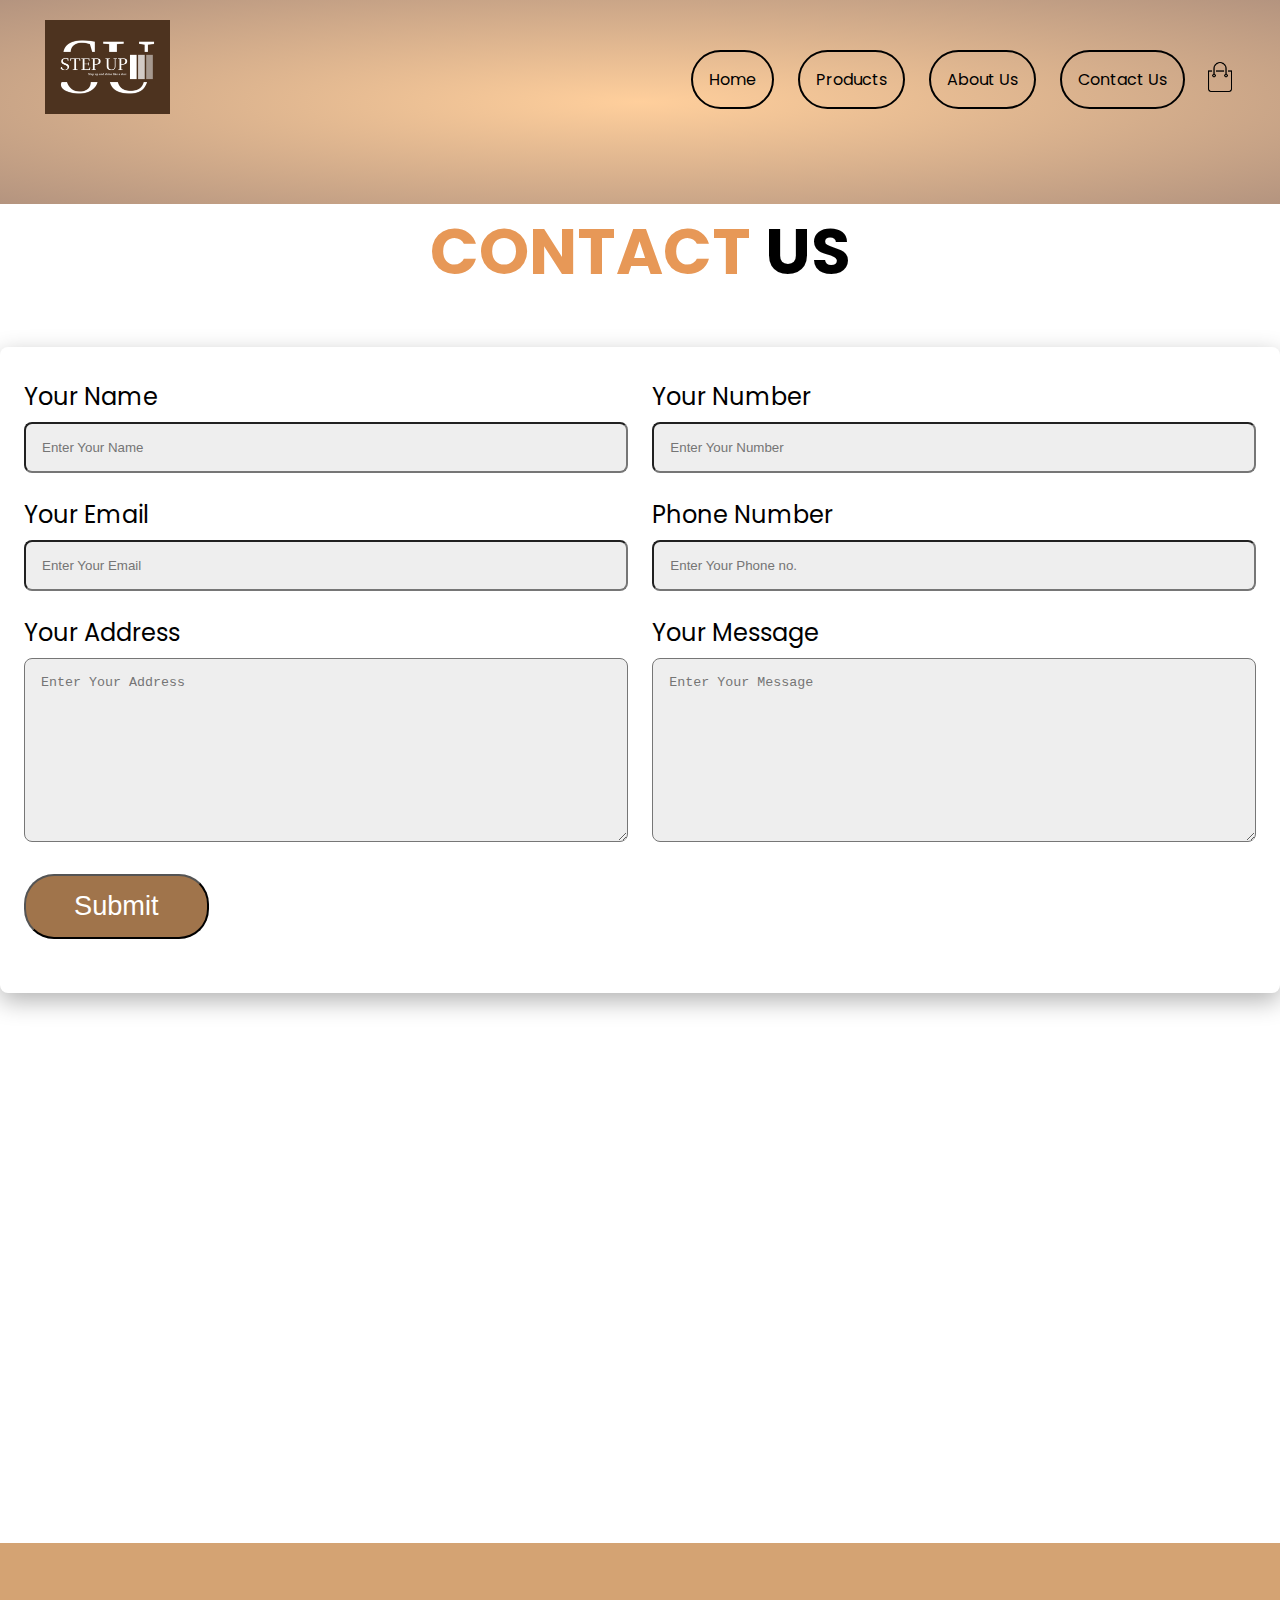
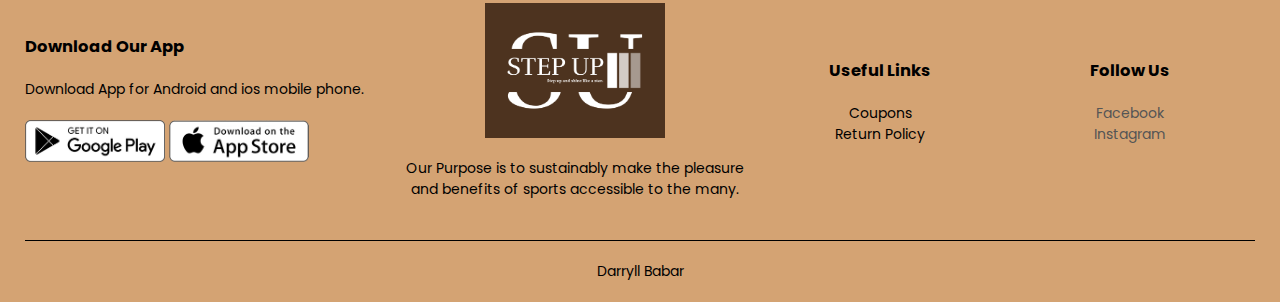
<file: contact us.html>
<html lang="en">
  <head>
    <meta charset="UTF-8" />
    <meta http-equiv="X-UA-Compatible" content="IE=edge" />
    <meta name="viewport" content="width=device-width, initial-scale=1.0" />
    <title>RedStore | Ecommerce Website Design Project</title>
    <link rel="stylesheet" href="style.css" />
    <link rel="preconnect" href="https://fonts.googleapis.com" />
    <link rel="preconnect" href="https://fonts.gstatic.com" crossorigin />
    <link
      href="https://fonts.googleapis.com/css2?family=Poppins:wght@200;400;500;600;700&display=swap"
      rel="stylesheet"
    />
    <link
      rel="stylesheet"
      href="https://cdnjs.cloudflare.com/ajax/libs/font-awesome/5.15.4/css/all.min.css"
      integrity="sha512-1ycn6IcaQQ40/MKBW2W4Rhis/DbILU74C1vSrLJxCq57o941Ym01SwNsOMqvEBFlcgUa6xLiPY/NS5R+E6ztJQ=="
      crossorigin="anonymous"
      referrerpolicy="no-referrer"
    />
  </head>
  <body>
    <div class="header">
      <div class="container">
        <div class="navbar">
          <div class="logo">
            <a href="index.html"
              ><img src="images/step-up-logo.png" alt="logo" width="125px"
            /></a>
          </div>

          <nav>
            <ul id="MenuItems">
              <li><a class="menu" href="./index.html">Home</a></li>
              <li><a class="menu" href="./products.html">Products</a></li>
              <li><a class="menu" href="./about.html">About Us</a></li>
              <li><a class="menu" href="">Contact Us</a></li>
            </ul>
          </nav>

          <img src="images/cart.png" alt="cart logo" id="cart" />
          <img src="images/menu.png" class="menu-icon" />
        </div>

        <div class="row"></div>
      </div>
    </div>

    <section class="contact">
      <h1 class="heading"><span>CONTACT</span> US</h1>

      <form action="">
        <div class="inputBox">
          <div class="input">
            <span>Your Name</span>
            <input type="text" required placeholder="Enter Your Name" />
          </div>

          <div class="input">
            <span>Your Number</span>
            <input type="number" required placeholder="Enter Your Number" />
          </div>
          <div class="input">
            <span>Your Email</span>
            <input type="text" required placeholder="Enter Your Email" />
          </div>
          <div class="input">
            <span>Phone Number</span>
            <input type="text" required placeholder="Enter Your Phone no." />
          </div>
        </div>

        <div class="inputBox">
          <div class="input">
            <span>Your Address</span>
            <textarea
              name=""
              required
              placeholder="Enter Your Address"
              id=""
              cols="30"
              rows="10"
            ></textarea>
          </div>

          <div class="input">
            <span>Your Message</span>
            <textarea
              required
              placeholder="Enter Your Message"
              name=""
              id=""
              cols="30"
              rows="10"
            ></textarea>
          </div>
        </div>

        <input type="submit" value="Submit" class="btn" />
      </form>
      <div class="map">
        <iframe
          src="https://www.google.com/maps/embed?pb=!1m18!1m12!1m3!1d241.32659494179643!2d121.08512180734024!3d14.586221500000004!2m3!1f0!2f0!3f0!3m2!1i1024!2i768!4f13.1!3m3!1m2!1s0x3397c7fb5fb22c09%3A0xe34e9f0deedefda2!2s1063%20Bernal%20Street%2C%20Pasig%2C%201609%20Metro%20Manila!5e0!3m2!1sen!2sph!4v1681811165084!5m2!1sen!2sph"
          width="100%"
          height="450"
          style="border: 0"
          allowfullscreen=""
          loading="lazy"
          referrerpolicy="no-referrer-when-downgrade"
        ></iframe>
      </div>
    </section>

    <!-------------footer---------->

    <div class="footer">
      <div class="container">
        <div class="row">
          <div class="footer-col-1">
            <h3>Download Our App</h3>
            <p>Download App for Android and ios mobile phone.</p>
            <div class="app-logo">
              <img src="images/play-store.png" />
              <img src="images/app-store.png" />
            </div>
          </div>
          <div class="footer-col-2">
            <img src="images/step-up-logo.png" />
            <p>
              Our Purpose is to sustainably make the pleasure and benefits of
              sports accessible to the many.
            </p>
          </div>
          <div class="footer-col-3">
            <h3>Useful Links</h3>
            <ul>
              <li>Coupons</li>
              <li>Return Policy</li>
            </ul>
          </div>
          <div class="footer-col-4">
            <h3>Follow Us</h3>
            <ul class="links">
              <li>
                <a href="" target="_blank">Facebook</a>
              </li>
              <li>
                <a href="" target="_blank">Instagram</a>
              </li>
            </ul>
          </div>
        </div>
        <hr />
        <p class="copyright">Darryll Babar</p>
      </div>
    </div>

    <!-- ---------------------Javascipt For Menu Toggle------------- -->
    <script>
      var MenuItems = document.getElementById("MenuItems");

      MenuItems.style.maxHeight = "0px";

      function menutoggle() {
        if (MenuItems.style.maxHeight == "0px") {
          MenuItems.style.maxHeight = "200px";
        } else {
          MenuItems.style.maxHeight = "0px";
        }
      }
    </script>
  </body>
</html>
</file>
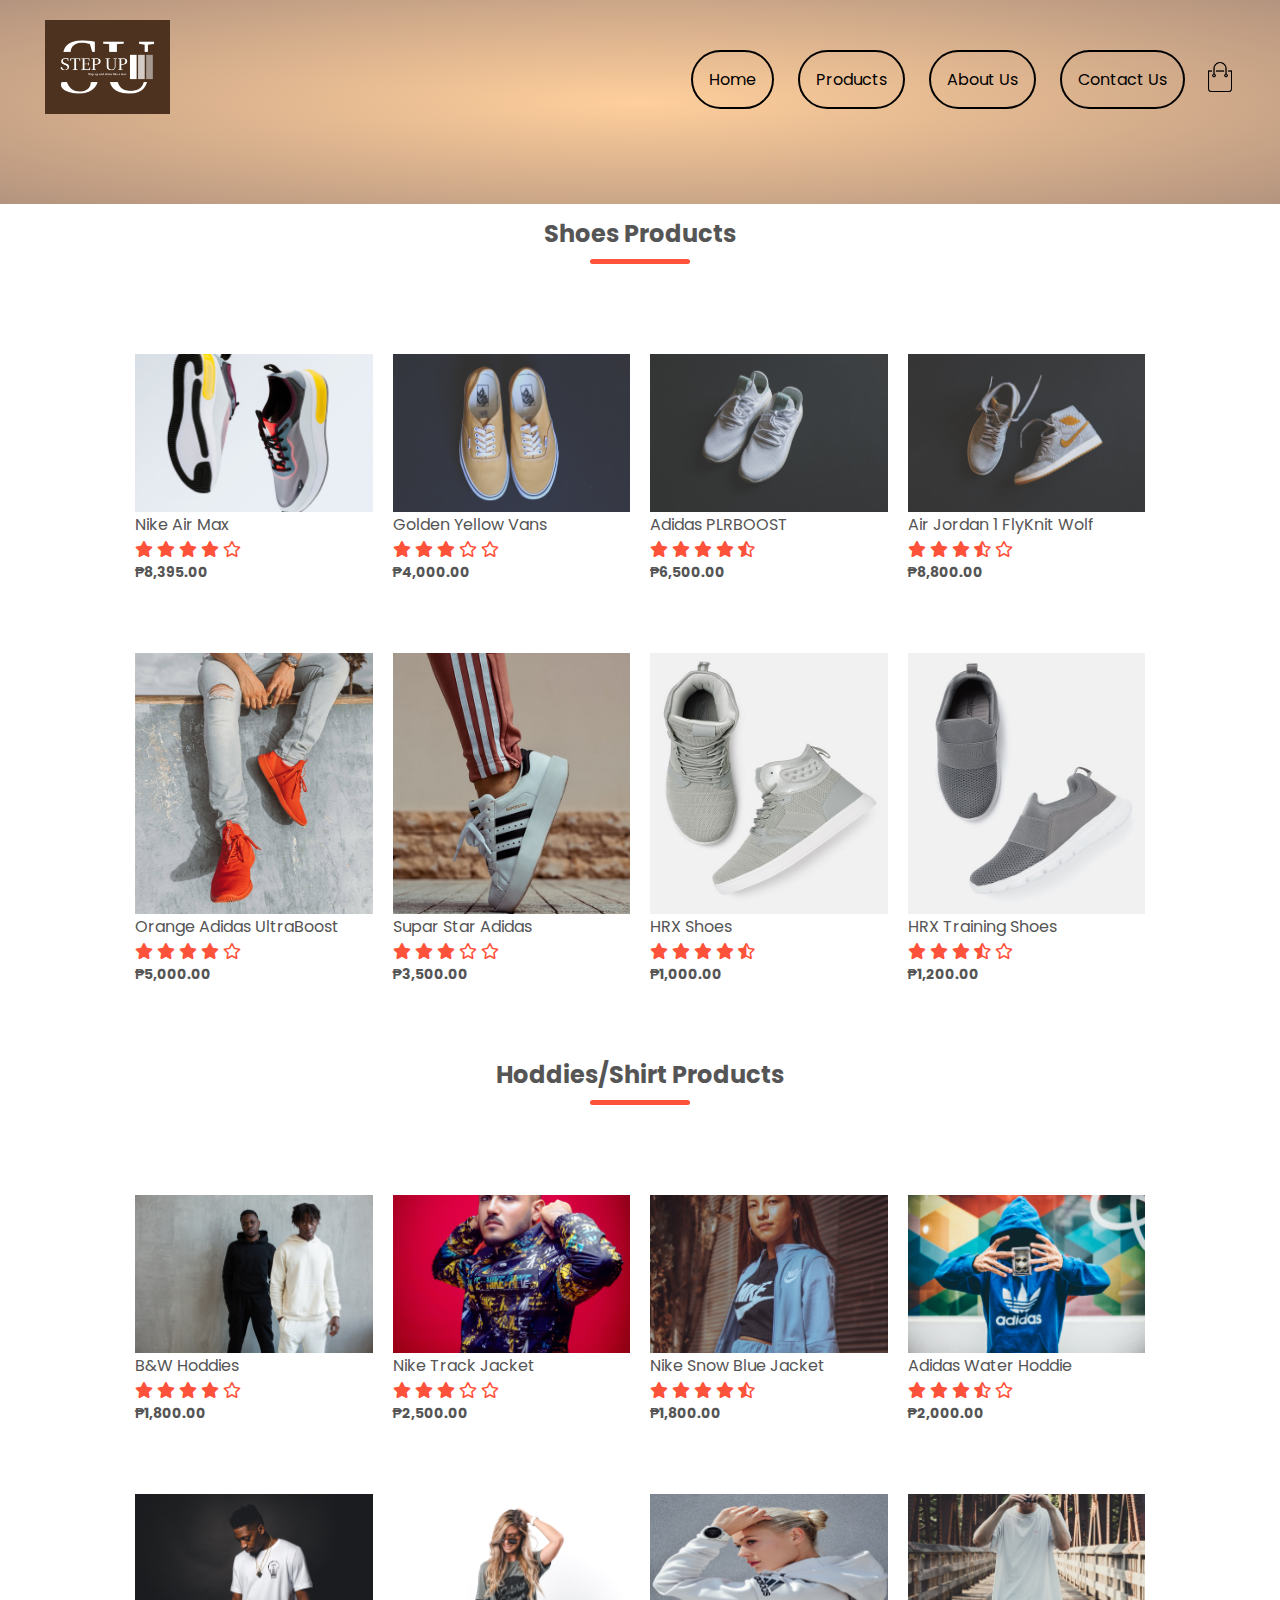
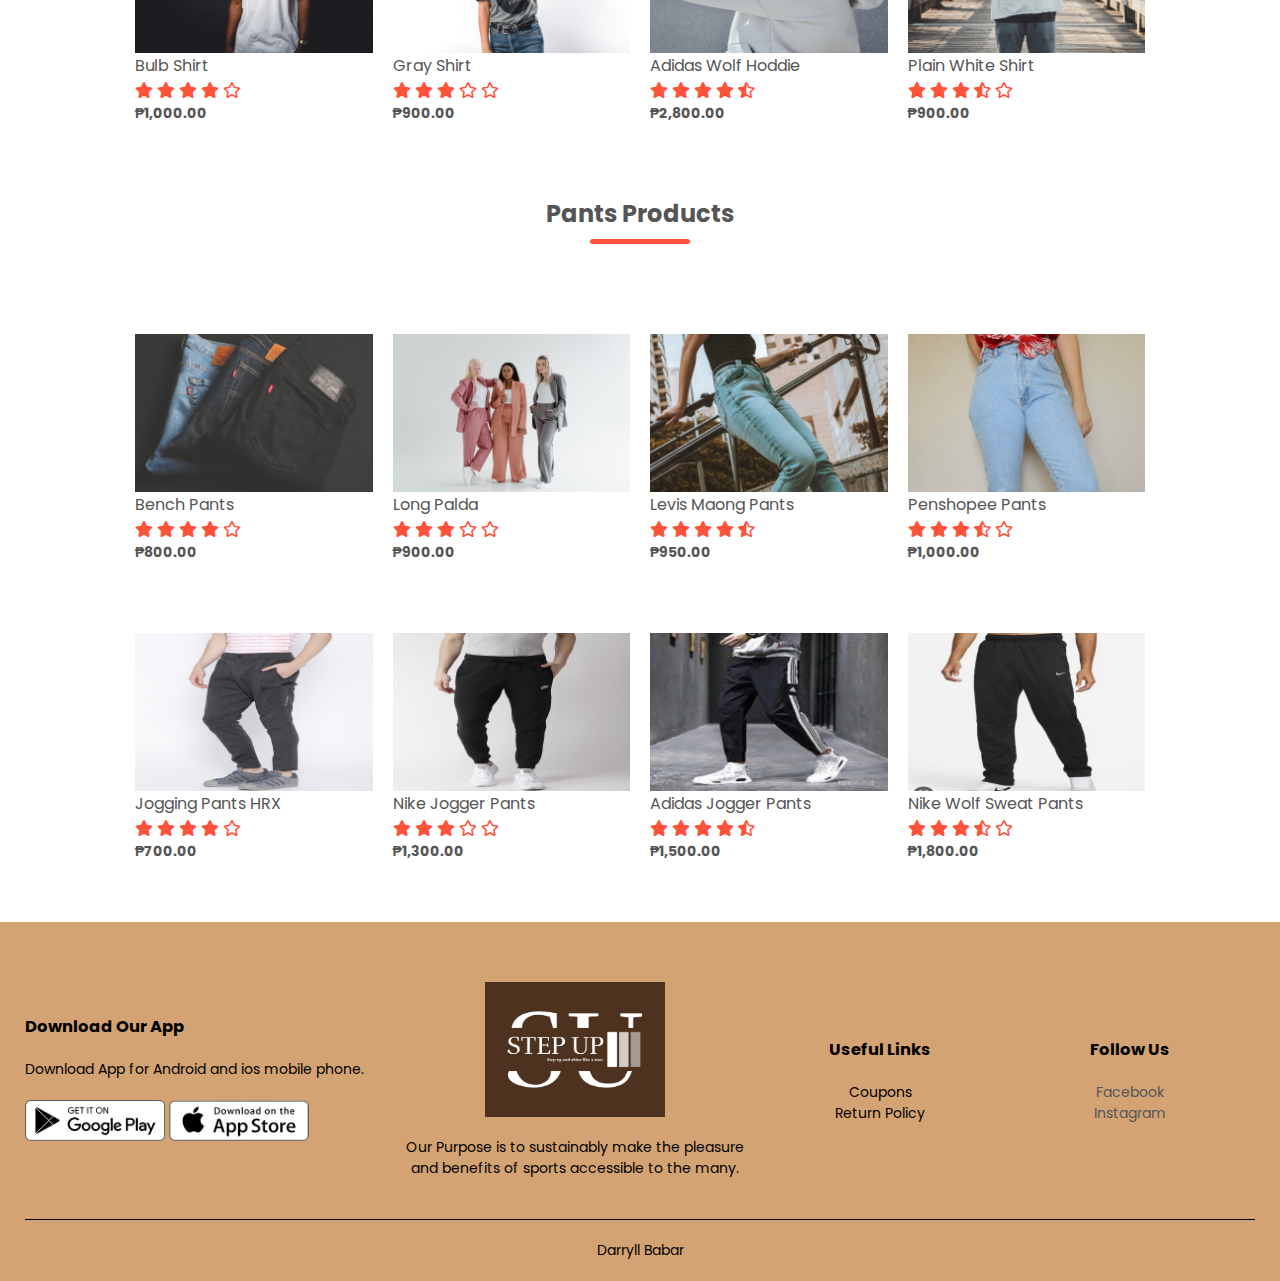
<file: products.html>
<html lang="en">
  <head>
    <meta charset="UTF-8" />
    <meta http-equiv="X-UA-Compatible" content="IE=edge" />
    <meta name="viewport" content="width=device-width, initial-scale=1.0" />
    <title>RedStore | Ecommerce Website Design Project</title>
    <link rel="stylesheet" href="style.css" />
    <link rel="preconnect" href="https://fonts.googleapis.com" />
    <link rel="preconnect" href="https://fonts.gstatic.com" crossorigin />
    <link
      href="https://fonts.googleapis.com/css2?family=Poppins:wght@200;400;500;600;700&display=swap"
      rel="stylesheet"
    />
    <link
      rel="stylesheet"
      href="https://cdnjs.cloudflare.com/ajax/libs/font-awesome/5.15.4/css/all.min.css"
      integrity="sha512-1ycn6IcaQQ40/MKBW2W4Rhis/DbILU74C1vSrLJxCq57o941Ym01SwNsOMqvEBFlcgUa6xLiPY/NS5R+E6ztJQ=="
      crossorigin="anonymous"
      referrerpolicy="no-referrer"
    />
  </head>
  <body>
    <div class="header">
      <div class="container">
        <div class="navbar">
          <div class="logo">
            <a href="index.html"
              ><img src="images/step-up-logo.png" alt="logo" width="125px"
            /></a>
          </div>

          <nav>
            <ul id="MenuItems">
              <li><a class="menu" href="./index.html">Home</a></li>
              <li><a class="menu" href="">Products</a></li>
              <li><a class="menu" href="./about.html">About Us</a></li>
              <li><a class="menu" href="./contact us.html">Contact Us</a></li>
            </ul>
          </nav>

          <img src="images/cart.png" alt="cart logo" id="cart" />
          <img src="images/menu.png" class="menu-icon" />
        </div>

        <div class="row"></div>
      </div>
    </div>

    <!---------------- featured products ---------------->
    <div class="small-container">
      <h2 class="title">Shoes Products</h2>
      <div class="row">
        <div class="col-4">
          <img src="images/shoe 1.jpg" />
          <h4>Nike Air Max</h4>
          <div class="rating">
            <i class="fa fa-star"></i>
            <i class="fa fa-star"></i>
            <i class="fa fa-star"></i>
            <i class="fa fa-star"></i>
            <i class="far fa-star"></i>
          </div>
          <p><strong>₱8,395.00</strong></p>
        </div>
        <div class="col-4">
          <img src="images/shoe 2.jpg" />
          <h4>Golden Yellow Vans</h4>
          <div class="rating">
            <i class="fa fa-star"></i>
            <i class="fa fa-star"></i>
            <i class="fa fa-star"></i>
            <i class="far fa-star"></i>
            <i class="far fa-star"></i>
          </div>
          <p><strong>₱4,000.00</strong></p>
        </div>
        <div class="col-4">
          <img src="images/shoe 3.jpg" />
          <h4>Adidas PLRBOOST</h4>
          <div class="rating">
            <i class="fa fa-star"></i>
            <i class="fa fa-star"></i>
            <i class="fa fa-star"></i>
            <i class="fa fa-star"></i>
            <i class="fas fa-star-half-alt"></i>
          </div>
          <p><strong>₱6,500.00</strong></p>
        </div>
        <div class="col-4">
          <img src="images/shoe 4.jpg" />
          <h4>Air Jordan 1 FlyKnit Wolf</h4>
          <div class="rating">
            <i class="fa fa-star"></i>
            <i class="fa fa-star"></i>
            <i class="fa fa-star"></i>
            <i class="fas fa-star-half-alt"></i>
            <i class="far fa-star"></i>
          </div>
          <p><strong>₱8,800.00</strong></p>
        </div>
        <div class="col-4">
          <img src="images/category-1.jpg" />
          <h4>Orange Adidas UltraBoost</h4>
          <div class="rating">
            <i class="fa fa-star"></i>
            <i class="fa fa-star"></i>
            <i class="fa fa-star"></i>
            <i class="fa fa-star"></i>
            <i class="far fa-star"></i>
          </div>
          <p><strong>₱5,000.00</strong></p>
        </div>
        <div class="col-4">
          <img src="images/category-2.jpg" />
          <h4>Supar Star Adidas</h4>
          <div class="rating">
            <i class="fa fa-star"></i>
            <i class="fa fa-star"></i>
            <i class="fa fa-star"></i>
            <i class="far fa-star"></i>
            <i class="far fa-star"></i>
          </div>
          <p><strong>₱3,500.00</strong></p>
        </div>
        <div class="col-4">
          <img src="images/product-5.1.jpg" />
          <h4>HRX Shoes</h4>
          <div class="rating">
            <i class="fa fa-star"></i>
            <i class="fa fa-star"></i>
            <i class="fa fa-star"></i>
            <i class="fa fa-star"></i>
            <i class="fas fa-star-half-alt"></i>
          </div>
          <p><strong>₱1,000.00</strong></p>
        </div>
        <div class="col-4">
          <img src="images/product-11.jpg" />
          <h4>HRX Training Shoes</h4>
          <div class="rating">
            <i class="fa fa-star"></i>
            <i class="fa fa-star"></i>
            <i class="fa fa-star"></i>
            <i class="fas fa-star-half-alt"></i>
            <i class="far fa-star"></i>
          </div>
          <p><strong>₱1,200.00</strong></p>
        </div>
      </div>

      <h2 class="title">Hoddies/Shirt Products</h2>
      <div class="row">
        <div class="col-4">
          <img src="images/hoodie 1.jpg" />
          <h4>B&W Hoddies</h4>
          <div class="rating">
            <i class="fa fa-star"></i>
            <i class="fa fa-star"></i>
            <i class="fa fa-star"></i>
            <i class="fa fa-star"></i>
            <i class="far fa-star"></i>
          </div>
          <p><strong>₱1,800.00</strong></p>
        </div>
        <div class="col-4">
          <img src="images/shirt 2.jpg" />
          <h4>Nike Track Jacket</h4>
          <div class="rating">
            <i class="fa fa-star"></i>
            <i class="fa fa-star"></i>
            <i class="fa fa-star"></i>
            <i class="far fa-star"></i>
            <i class="far fa-star"></i>
          </div>
          <p><strong>₱2,500.00</strong></p>
        </div>
        <div class="col-4">
          <img src="images/shirt 3.jpg" />
          <h4>Nike Snow Blue Jacket</h4>
          <div class="rating">
            <i class="fa fa-star"></i>
            <i class="fa fa-star"></i>
            <i class="fa fa-star"></i>
            <i class="fa fa-star"></i>
            <i class="fas fa-star-half-alt"></i>
          </div>
          <p><strong>₱1,800.00</strong></p>
        </div>
        <div class="col-4">
          <img src="images/shirt 4.jpg" />
          <h4>Adidas Water Hoddie</h4>
          <div class="rating">
            <i class="fa fa-star"></i>
            <i class="fa fa-star"></i>
            <i class="fa fa-star"></i>
            <i class="fas fa-star-half-alt"></i>
            <i class="far fa-star"></i>
          </div>
          <p><strong>₱2,000.00</strong></p>
        </div>
        <div class="col-4">
          <img src="images/shirt 1.jpg" />
          <h4>Bulb Shirt</h4>
          <div class="rating">
            <i class="fa fa-star"></i>
            <i class="fa fa-star"></i>
            <i class="fa fa-star"></i>
            <i class="fa fa-star"></i>
            <i class="far fa-star"></i>
          </div>
          <p><strong>₱1,000.00</strong></p>
        </div>
        <div class="col-4">
          <img src="images/shirt 6.jpg" />
          <h4>Gray Shirt</h4>
          <div class="rating">
            <i class="fa fa-star"></i>
            <i class="fa fa-star"></i>
            <i class="fa fa-star"></i>
            <i class="far fa-star"></i>
            <i class="far fa-star"></i>
          </div>
          <p><strong>₱900.00</strong></p>
        </div>
        <div class="col-4">
          <img src="images/category-3.1.jpg" />
          <h4>Adidas Wolf Hoddie</h4>
          <div class="rating">
            <i class="fa fa-star"></i>
            <i class="fa fa-star"></i>
            <i class="fa fa-star"></i>
            <i class="fa fa-star"></i>
            <i class="fas fa-star-half-alt"></i>
          </div>
          <p><strong>₱2,800.00</strong></p>
        </div>
        <div class="col-4">
          <img src="images/shirt 7.jpg" />
          <h4>Plain White Shirt</h4>
          <div class="rating">
            <i class="fa fa-star"></i>
            <i class="fa fa-star"></i>
            <i class="fa fa-star"></i>
            <i class="fas fa-star-half-alt"></i>
            <i class="far fa-star"></i>
          </div>
          <p><strong>₱900.00</strong></p>
        </div>
      </div>
      <h2 class="title">Pants Products</h2>
      <div class="row">
        <div class="col-4">
          <img src="images/pants.jpg" />
          <h4>Bench Pants</h4>
          <div class="rating">
            <i class="fa fa-star"></i>
            <i class="fa fa-star"></i>
            <i class="fa fa-star"></i>
            <i class="fa fa-star"></i>
            <i class="far fa-star"></i>
          </div>
          <p><strong>₱800.00</strong></p>
        </div>
        <div class="col-4">
          <img src="images/pants 2.jpg" />
          <h4>Long Palda</h4>
          <div class="rating">
            <i class="fa fa-star"></i>
            <i class="fa fa-star"></i>
            <i class="fa fa-star"></i>
            <i class="far fa-star"></i>
            <i class="far fa-star"></i>
          </div>
          <p><strong>₱900.00</strong></p>
        </div>
        <div class="col-4">
          <img src="images/pants 3.jpg" />
          <h4>Levis Maong Pants</h4>
          <div class="rating">
            <i class="fa fa-star"></i>
            <i class="fa fa-star"></i>
            <i class="fa fa-star"></i>
            <i class="fa fa-star"></i>
            <i class="fas fa-star-half-alt"></i>
          </div>
          <p><strong>₱950.00</strong></p>
        </div>
        <div class="col-4">
          <img src="images/pants 4.jpg" />
          <h4>Penshopee Pants</h4>
          <div class="rating">
            <i class="fa fa-star"></i>
            <i class="fa fa-star"></i>
            <i class="fa fa-star"></i>
            <i class="fas fa-star-half-alt"></i>
            <i class="far fa-star"></i>
          </div>
          <p><strong>₱1,000.00</strong></p>
        </div>
        <div class="col-4">
          <img src="images/product-3.1.jpg" />
          <h4>Jogging Pants HRX</h4>
          <div class="rating">
            <i class="fa fa-star"></i>
            <i class="fa fa-star"></i>
            <i class="fa fa-star"></i>
            <i class="fa fa-star"></i>
            <i class="far fa-star"></i>
          </div>
          <p><strong>₱700.00</strong></p>
        </div>
        <div class="col-4">
          <img src="images/product-12.jpg" />
          <h4>Nike Jogger Pants</h4>
          <div class="rating">
            <i class="fa fa-star"></i>
            <i class="fa fa-star"></i>
            <i class="fa fa-star"></i>
            <i class="far fa-star"></i>
            <i class="far fa-star"></i>
          </div>
          <p><strong>₱1,300.00</strong></p>
        </div>
        <div class="col-4">
          <img src="images/pants 5.jpg" />
          <h4>Adidas Jogger Pants</h4>
          <div class="rating">
            <i class="fa fa-star"></i>
            <i class="fa fa-star"></i>
            <i class="fa fa-star"></i>
            <i class="fa fa-star"></i>
            <i class="fas fa-star-half-alt"></i>
          </div>
          <p><strong>₱1,500.00</strong></p>
        </div>
        <div class="col-4">
          <img src="images/pants 6.jpg" />
          <h4>Nike Wolf Sweat Pants</h4>
          <div class="rating">
            <i class="fa fa-star"></i>
            <i class="fa fa-star"></i>
            <i class="fa fa-star"></i>
            <i class="fas fa-star-half-alt"></i>
            <i class="far fa-star"></i>
          </div>
          <p><strong>₱1,800.00</strong></p>
        </div>
      </div>
    </div>
    <!-------------footer---------->

    <div class="footer">
      <div class="container">
        <div class="row">
          <div class="footer-col-1">
            <h3>Download Our App</h3>
            <p>Download App for Android and ios mobile phone.</p>
            <div class="app-logo">
              <img src="images/play-store.png" />
              <img src="images/app-store.png" />
            </div>
          </div>
          <div class="footer-col-2">
            <img src="images/step-up-logo.png" />
            <p>
              Our Purpose is to sustainably make the pleasure and benefits of
              sports accessible to the many.
            </p>
          </div>
          <div class="footer-col-3">
            <h3>Useful Links</h3>
            <ul>
              <li>Coupons</li>
              <li>Return Policy</li>
            </ul>
          </div>
          <div class="footer-col-4">
            <h3>Follow Us</h3>
            <ul class="links">
              <li>
                <a href="" target="_blank">Facebook</a>
              </li>
              <li>
                <a href="" target="_blank">Instagram</a>
              </li>
            </ul>
          </div>
        </div>
        <hr />
        <p class="copyright">Darryll Babar</p>
      </div>
    </div>

    <!-- ---------------------Javascipt For Menu Toggle------------- -->
    <script>
      var MenuItems = document.getElementById("MenuItems");

      MenuItems.style.maxHeight = "0px";

      function menutoggle() {
        if (MenuItems.style.maxHeight == "0px") {
          MenuItems.style.maxHeight = "200px";
        } else {
          MenuItems.style.maxHeight = "0px";
        }
      }
    </script>
  </body>
</html>
</file>
<file: style.css>
* {
  margin: 0;
  padding: 0;
  box-sizing: border-box;
}

.navbar {
  display: flex;
  align-items: center;
  padding: 20px;
}

nav {
  flex: 1;
  text-align: right;
}

nav ul {
  display: inline-block;
  list-style-type: none;
}

nav ul li {
  display: inline-block;
  margin-right: 20px;
  transition: transform 0.5s;
}

nav ul li:hover {
  transform: translateY(-5px);
}

#cart {
  margin-top: 20px;
  width: 30px;
  height: 30px;
  transition-duration: 0.5s;
}

#cart:hover {
  width: 40px;
  height: 40px;
  transition-duration: 0.5s;
  transition-timing-function: linear;
}

a {
  text-decoration: none;
  color: #555;
}
.menu {
  color: #000;
  border: solid 2px #000;
  border-radius: 2em;
  padding: 1em;
}
.menu:hover {
  background: #916737;
}

p {
  color: #555;
}

.container {
  max-width: 1300px;
  margin: auto;
  padding-left: 25px;
  padding-right: 25px;
}

.row {
  display: flex;
  align-items: center;
  flex-wrap: wrap;
  justify-content: space-around;
}

body {
  font-family: "Poppins", sans-serif;
}

.col-2 {
  flex-basis: 50%;
  min-width: 300px;
}

.col-2 img {
  max-width: 100%;
  padding: 50px 0;
}

.col-2 h1 {
  font-size: 50px;
  line-height: 60px;
  margin: 25px 0;
}

.btn {
  display: inline-block;
  background: #d8ab79;
  color: #fff;
  padding: 8px 30px;
  margin: 30px 0;
  border-radius: 30px;
  transition: background 0.5s;
}

.btn:hover {
  background: #563434;
}
.header {
  background: radial-gradient(#ffcf9c, #b4947f);
}

.header .row {
  margin-top: 70px;
}

.categories {
  margin: 70px 0;
}

.col-3 {
  flex-basis: 30%;
  min-width: 250px;
  margin-bottom: 30px;
}

.col-3 img {
  max-width: 100%;
}

.small-container {
  max-width: 1080px;
  margin: auto;
  padding-left: 25px;
  padding-right: 25px;
}

.col-4 {
  flex-basis: 25%;
  padding: 10px;
  min-width: 200px;
  margin-bottom: 50px;
  transition: transform 0.5s;
}

.col-4 img {
  width: 100%;
}

.title {
  text-align: center;
  margin: 0 auto 80px;
  position: relative;
  line-height: 60px;
  color: #555;
}

.title::after {
  content: "";
  background: #ff523b;
  width: 100px;
  height: 5px;
  border-radius: 5px;
  position: absolute;
  bottom: 0;
  left: 50%;
  transform: translateX(-50%);
}

h4 {
  color: #555;
  font-weight: normal;
}

.col-4 p {
  font-size: 14px;
}

.rating .fa {
  color: #ff523b;
}

.rating .far {
  color: #ff523b;
}

.rating .fas {
  color: #ff523b;
}

.col-4:hover {
  transform: translateY(-5px);
}

/* ----------offer-------- */
.offer {
  background: radial-gradient(#fff, #ffd6d6);
  margin-top: 80px;
  padding: 30px 0;
}

.col-2 .offer-img {
  padding: 50px;
}

small {
  color: #555;
}

/* -------------testimonial--------------- */
.testimonial {
  padding-top: 100px;
}

.text {
  padding-bottom: 50px;
}
.testimonial .col-3 {
  text-align: center;
  padding: 40px 20px;
  box-shadow: 0 0 20px 0px rgba(0, 0, 0, 0.1);
  cursor: pointer;
  transition: transform 0.5s;
}

.testimonial .col-3 img {
  width: 100px;
  margin-top: 20px;
  border-radius: 50%;
}

.testimonial .col-3:hover {
  transform: translateY(-10px);
}

.fas.fa-quote-left {
  font-size: 20px;
  color: #ff523b;
}

.testimonial .col-3 h3 {
  font-weight: 600;
  color: #555;
  font-size: 16px;
}

/* ----------brands---------- */

.brands {
  margin: 100px auto;
}

.col-5 {
  width: 160px;
}

.col-5 img {
  width: 100%;
  cursor: pointer;
  filter: grayscale(100%);
}

.col-5 img:hover {
  filter: grayscale(0);
}

/* ----------footer---------- */

.footer {
  background: #d4a373;
  color: #000;
  font-size: 14px;
  padding: 60px 0 20px;
}

.footer p {
  color: #000;
}

.footer h3 {
  color: #000;
  margin-bottom: 20px;
}

.footer-col-1,
.footer-col-2,
.footer-col-3,
.footer-col-4 {
  min-width: 250px;
  margin-bottom: 20px;
}

.footer-col-1 {
  flex-basis: 30%;
}

.footer-col-2 {
  flex: 1;
  text-align: center;
}

.footer-col-2 img {
  width: 180px;
  margin-bottom: 20px;
}

.footer-col-3,
.footer-col-4 {
  flex-basis: 12%;
  text-align: center;
}

ul {
  list-style-type: none;
}

.app-logo {
  margin-top: 20px;
}

.app-logo img {
  width: 140px;
}

.footer hr {
  border: none;
  background: #000;
  height: 1px;
  margin: 20px 0;
}

.copyright {
  text-align: center;
}

.menu-icon {
  width: 28px;
  margin-top: 20px;
  margin-left: 20px;
  display: none;
}
/*--------------contact form--------------------*/
.heading {
  text-align: center;
  text-transform: uppercase;
  padding-bottom: 3rem;
  font-size: 4rem;
}
.heading span {
  color: rgb(231, 152, 87);
  text-transform: uppercase;
}

.contact form {
  max-width: 90rem;
  border-radius: 0.5rem;
  box-shadow: 0 0.5rem 1.5rem rgba(0, 0, 0, 0.3);
  padding: 1.5rem;
  margin-bottom: 50px;
  margin-left: auto;
  margin-right: auto;
}
.contact form .inputBox {
  display: flex;
  justify-content: space-between;
  flex-wrap: wrap;
}

.contact form .inputBox .input {
  width: 49%;
}
.contact form .inputBox .input span {
  display: block;
  padding: 0.5rem 0;
  font-size: 1.5rem;
}
.contact form .input input,
textarea {
  background: #eee;
  border-radius: 0.5rem;
  padding: 1rem;
  width: 100%;
  margin-bottom: 1rem;
  text-transform: none;
}
.contact form .input input:focus,
textarea:focus {
  border: 0.1rem solid rgb(7, 40, 170);
}
.btn {
  display: inline-block;
  background: rgb(160, 116, 75);
  cursor: pointer;
  color: #fff;
  padding: 0.9rem 3rem;
  margin-top: 1rem;
  font-size: 1.7rem;
}
.btn:hover {
  letter-spacing: 0.2rem;
}

.map {
  margin-bottom: 50px;
}
/* -------------media query for menu------------- */

@media only screen and (max-width: 800px) {
  nav ul {
    position: absolute;
    top: 70px;
    left: 0;
    background: #333;
    width: 100%;
    overflow: hidden;
    transition: max-height 0.5s;
  }
  nav ul li {
    display: block;
    margin: 10px 50px 10px 0px;
  }

  nav ul li a {
    color: #fff;
  }

  .menu-icon {
    display: block;
    cursor: pointer;
  }
}

/* --------media query for less than 600 screen size */

@media only screen and (max-width: 600px) {
  .row {
    text-align: center;
  }

  .col-2,
  .col-3,
  .col-4 {
    flex-basis: 100%;
  }
}

/* Media Query */

@media (max-width: 450px) {
  html {
    font-size: 50%;
  }
  .contact form .inputBox .input .map {
    width: 100% !important;
  }
}
</file>
